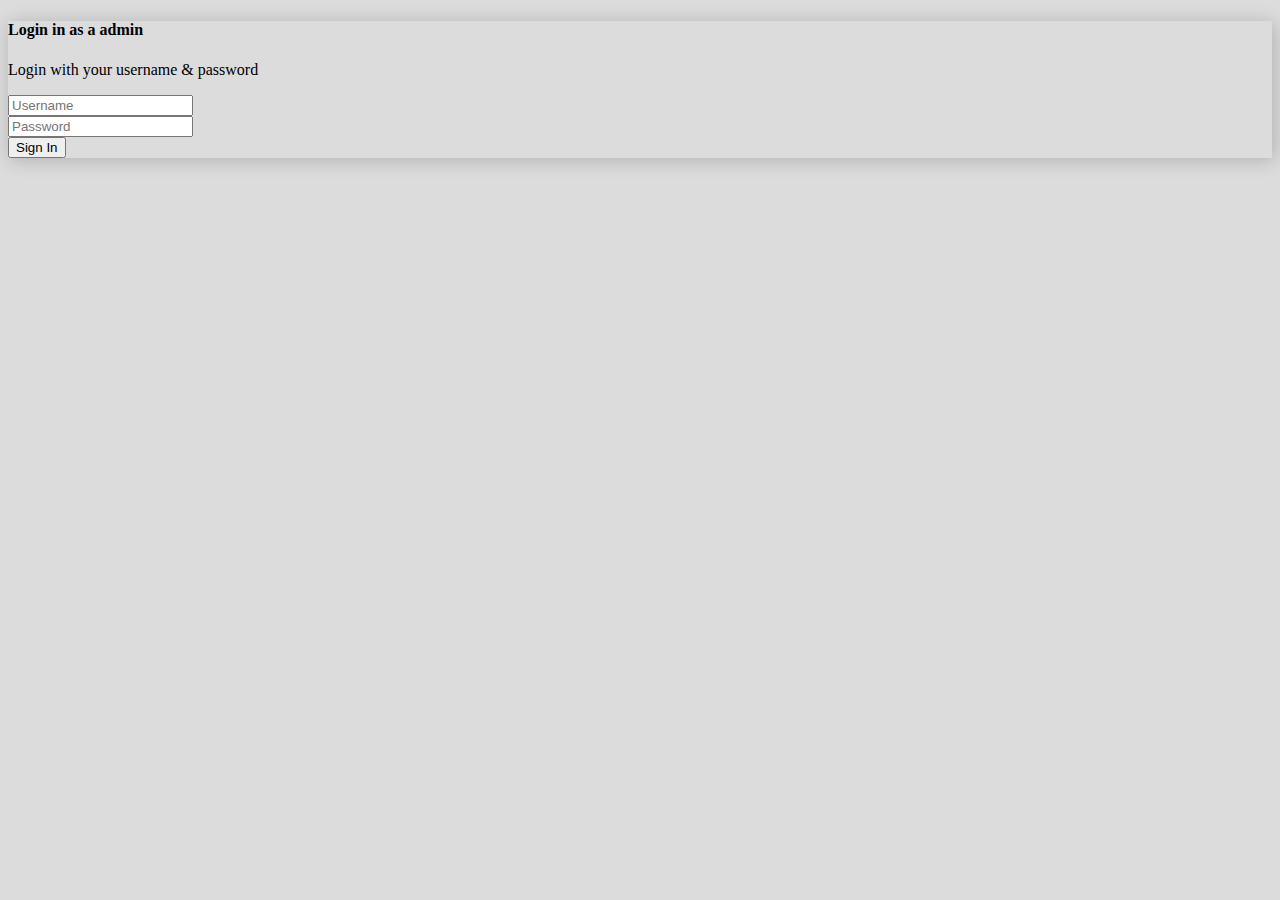
<file: project1/index.html>
<!doctype html>
<html lang="en">
  <head>
    <!-- Required meta tags -->
    <meta charset="utf-8">
    <meta name="viewport" content="width=device-width, initial-scale=1">

    <!-- Bootstrap CSS -->
    <link href="https://cdn.jsdelivr.net/npm/bootstrap@5.0.2/dist/css/bootstrap.min.css" rel="stylesheet" integrity="sha384-EVSTQN3/azprG1Anm3QDgpJLIm9Nao0Yz1ztcQTwFspd3yD65VohhpuuCOmLASjC" crossorigin="anonymous">

	<!-- Custom CSS -->
	<link rel="stylesheet" href="css/style.css">

    <title>Login In</title>
  </head>
  <body>

	<div class="container">
		<div class="row justify-content-center mt-5">
			<div class="col-lg-4 col-md-4">
				<div class="card bx">
					<div class="card-body">
						<div class="card title">
							<h4>Login in as a admin</h4>
							<p class="card-text small text-muted">Login with your username &amp; password</p>
							<form>
								<div class="mb-3">
									<input type="text" class="form-control form-control-sm" placeholder="Username" required>
								</div>
								<div class="mb-3">
									<input type="password" class="form-control form-control-sm" placeholder="Password" required>
								</div>
								<div class="mb-3">
									<input type="submit" class="btn btn-block btn-sm btn-success" value="Sign In">
								</div>
							</form>

							
						</div>
					</div>
				</div>
			</div>
		</div>
	</div>
    
	

   

    
	
	
	
	
	<!-- Option 1: Bootstrap Bundle with Popper -->
    <script src="https://cdn.jsdelivr.net/npm/bootstrap@5.0.2/dist/js/bootstrap.bundle.min.js" integrity="sha384-MrcW6ZMFYlzcLA8Nl+NtUVF0sA7MsXsP1UyJoMp4YLEuNSfAP+JcXn/tWtIaxVXM" crossorigin="anonymous"></script>

    
  </body>
</html>
</file>
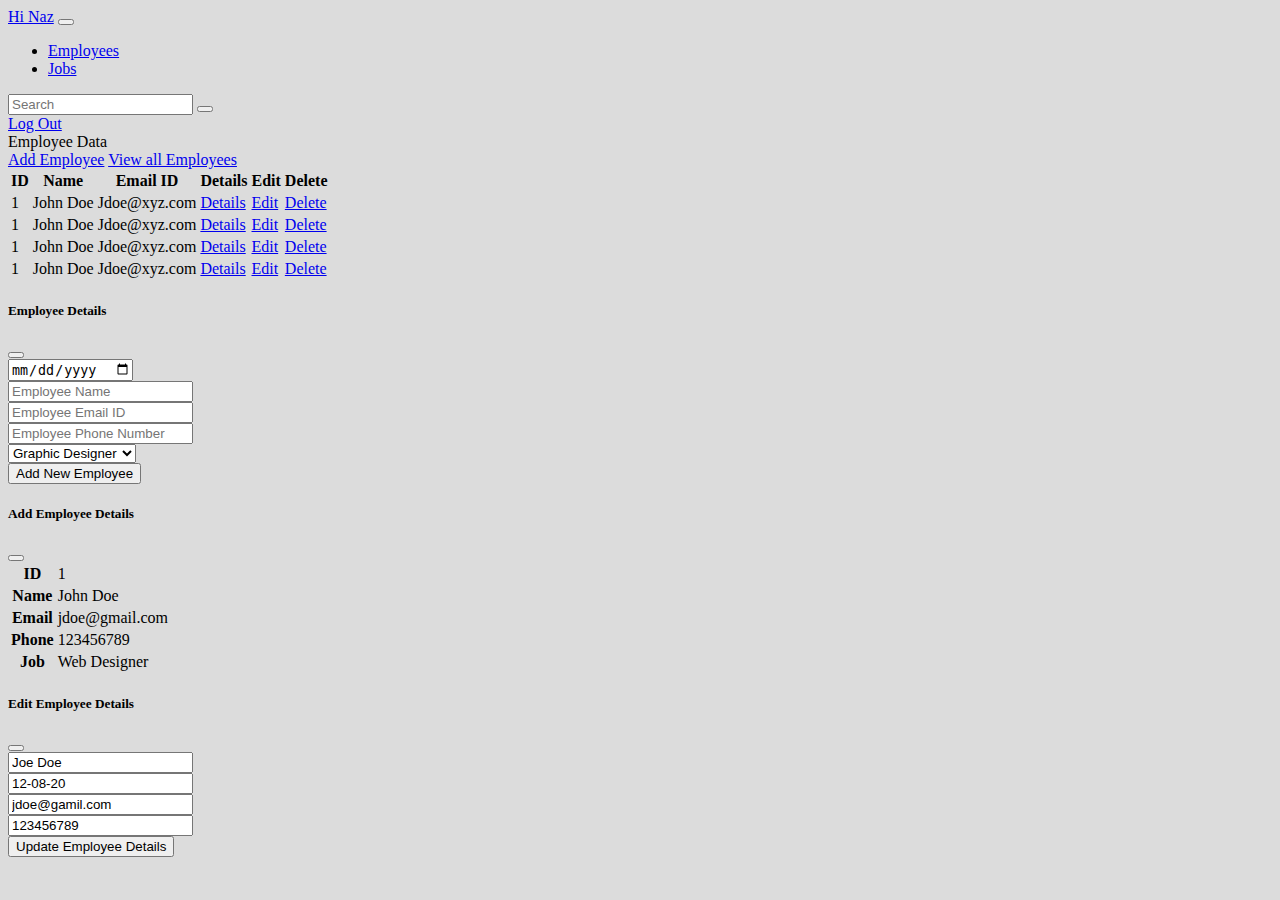
<file: project1/employees-list.html>
<!doctype html>
<html lang="en">
  <head>
    <!-- Required meta tags -->
    <meta charset="utf-8">
    <meta name="viewport" content="width=device-width, initial-scale=1">

    <!-- Bootstrap CSS -->
    <link href="https://cdn.jsdelivr.net/npm/bootstrap@5.0.2/dist/css/bootstrap.min.css" rel="stylesheet" integrity="sha384-EVSTQN3/azprG1Anm3QDgpJLIm9Nao0Yz1ztcQTwFspd3yD65VohhpuuCOmLASjC" crossorigin="anonymous">
	<!-- Font Awesome -->
	<link rel="stylesheet" href="https://cdnjs.cloudflare.com/ajax/libs/font-awesome/6.4.0/css/all.min.css" integrity="sha512-iecdLmaskl7CVkqkXNQ/ZH/XLlvWZOJyj7Yy7tcenmpD1ypASozpmT/E0iPtmFIB46ZmdtAc9eNBvH0H/ZpiBw==" crossorigin="anonymous" referrerpolicy="no-referrer" />

	<!-- Custom CSS -->
	<link rel="stylesheet" href="css/style.css">

    <title>Employees List</title>
  </head>
  <body>

	<!-- nav -->

	<nav class="navbar navbar-expand-lg navbar-dark bg-dark">
		<div class="container-fluid">
		  <a class="navbar-brand" href="dash.html">Hi Naz</a>
		  <button class="navbar-toggler" type="button" data-bs-toggle="collapse" data-bs-target="#navbarSupportedContent" aria-controls="navbarSupportedContent" aria-expanded="false" aria-label="Toggle navigation">
			<span class="navbar-toggler-icon"></span>
		  </button>
		  <div class="collapse navbar-collapse" id="navbarSupportedContent">
			<ul class="navbar-nav me-auto mb-2 mb-lg-0">
			  <li class="nav-item">
				<a class="nav-link" aria-current="page" href="employees-list.html">Employees</a>
			  </li>
			  <li class="nav-item">
				<a class="nav-link" href="jobs-list.html">Jobs</a>
			  </li>
			  </ul>
			<form class="d-flex">
				<div class="input-group">
					<input type="text" class="form-control form-control-sm" placeholder="Search" aria-label="Recipient's username" aria-describedby="button-addon2">
					<button class="btn btn-sm btn-success" type="submit" id="button-addon2"><i class="fa fa-search"></i></button>
				  </div>
				  
			</form>

			<a href="#" class="mr-3 btn btn-sm btn-warning">Log Out</a>
		  </div>
		</div>
	  </nav>
	  <!-- nav -->

	  <!-- dashboard contents -->
	  <div class="container-fluid">
		<div class="row mt-3">
			<div class="col-lg-3 col-md-3">
				<div class="list-group small">
					<div class="list-group-item active">Employee Data</div>
					<a href="#" class="list-group-item" data-bs-toggle="modal" data-bs-target="#add_employee">Add Employee</a> </a>
					<a href="employees-list.html" class="list-group-item">View all Employees</a>
				</div>
			</div>
			<div class="col-lg-9 col-md-9">
				<table class="table table-striped table-hover bg-light small">
					<tr class="table-dark">
						<th>ID</th>
						<th>Name</th>
						<th>Email ID</th>
						<th>Details</th>
						<th>Edit</th>
						<th>Delete</th>
					</tr>
					<tr>
						<td>1</td>
						<td>John Doe</td>
						<td>Jdoe@xyz.com</td>
						<td><a href="#" data-bs-toggle="modal" data-bs-target="#employee_details1" class="btn btn-sm btn-block btn-info">Details</a></td>
						<td><a href="#" data-bs-toggle="modal" data-bs-target="#employee_edit_details" class="btn btn-sm btn-block btn-warning">Edit</a></td>
						<td><a href="#" class="btn btn-sm btn-block btn-danger" onclick="confirm('Are you sure you want to delete \' John Doe \'?');">Delete</a></td>
					</tr>
					<tr>
						<td>1</td>
						<td>John Doe</td>
						<td>Jdoe@xyz.com</td>
						<td><a href="#" data-bs-toggle="modal" data-bs-target="#add_employee" class="btn btn-sm btn-block btn-info">Details</a></td>
						<td><a href="#" class="btn btn-sm btn-block btn-warning">Edit</a></td>
						<td><a href="#" class="btn btn-sm btn-block btn-danger">Delete</a></td>
					</tr>
					<tr>
						<td>1</td>
						<td>John Doe</td>
						<td>Jdoe@xyz.com</td>
						<td><a href="#" data-bs-toggle="modal" data-bs-target="#add_employee" class="btn btn-sm btn-block btn-info">Details</a></td>
						<td><a href="#" class="btn btn-sm btn-block btn-warning">Edit</a></td>
						<td><a href="#" class="btn btn-sm btn-block btn-danger">Delete</a></td>
					</tr>
					<tr>
						<td>1</td>
						<td>John Doe</td>
						<td>Jdoe@xyz.com</td>
						<td><a href="#" data-bs-toggle="modal" data-bs-target="#add_employee" class="btn btn-sm btn-block btn-info">Details</a></td>
						<td><a href="#" class="btn btn-sm btn-block btn-warning">Edit</a></td>
						<td><a href="#" class="btn btn-sm btn-block btn-danger">Delete</a></td>
					</tr>
				</table>
			</div>
		</div>
	  </div>
	  <!-- dashboard content -->

	  
  
  <!-- Add Employee Modal -->
  <div class="modal fade" id="add_employee" tabindex="-1" aria-labelledby="add_employee" aria-hidden="true">
	<div class="modal-dialog">
	  <div class="modal-content">
		<div class="modal-header">
		  <h5 class="modal-title" id="exampleModalLabel">Employee Details</h5>
		  <button type="button" class="btn-close" data-bs-dismiss="modal" aria-label="Close"></button>
		</div>
		<div class="modal-body">
			<form>
				<input type="date" class="form-control form-control-sm" required>
				<div class="mb-3">
					<input type="text" class="form-control form-control-sm" placeholder="Employee Name" required>
				</div>
				<div class="mb-3">
					<input type="email" class="form-control form-control-sm" placeholder="Employee Email ID" required>
				</div>
				<div class="mb-3">
					<input type="tel" class="form-control form-control-sm" placeholder="Employee Phone Number" required>
				</div>
				<div class="mb-3">
					<select class="form-control form-control-sm">
						<option value="graphic designer">Graphic Designer</option>
						<option value="graphic designer">Graphic Designer</option>
						<option value="Web designer">Web Designer</option>
						<option value="network designer">Network Designer</option>
					</select>
				</div>
				<div class="mb-3">
					<button type="submit" class="btn btn-sm btn-success btn-block">Add New Employee</button>
				</div>
			  </form>
		  
		</div>
		
	  </div>
	</div>
  </div>

  <!-- Details Modal -->
  <div class="modal fade" id="employee_details1" tabindex="-1" aria-labelledby="employee_details1" aria-hidden="true">
	<div class="modal-dialog">
	  <div class="modal-content">
		<div class="modal-header">
		  <h5 class="modal-title" id="exampleModalLabel">Add Employee Details</h5>
		  <button type="button" class="btn-close" data-bs-dismiss="modal" aria-label="Close"></button>
		</div>
		<table class="table table-border">
				<tr>
					<th>ID</th>
					<td>1</td>
				</tr>
				<tr>
					<th>Name</th>
					<td>John Doe</td>
				</tr>
				<tr>
					<th>Email</th>
					<td>jdoe@gmail.com</td>
				</tr>
				<tr>
					<th>Phone</th>
					<td>123456789</td>
				</tr>
				<tr>
					<th>Job</th>
					<td>Web Designer</td>
				</tr>
		</table>
		
	  </div>
	</div>
  </div>


  <!-- Edit Employee Details Modal  -->
   <div class="modal fade" id="employee_edit_details" tabindex="-1" aria-labelledby="employee_edit_details" aria-hidden="true">
	<div class="modal-dialog">
	  <div class="modal-content">
		<div class="modal-header">
		  <h5 class="modal-title" id="exampleModalLabel">Edit Employee Details</h5>
		  <button type="button" class="btn-close" data-bs-dismiss="modal" aria-label="Close"></button>
		</div>
		<div class="modal-body">
			<form>
				<div class="mb-3">
					<input type="text" class="form-control form-control-sm" value="Joe Doe" required>
				</div>
				<div class="mb-3">
					<input type="text" class="form-control form-control-sm" value="12-08-20" required>
				</div>
				<div class="mb-3">
					<input type="email" class="form-control form-control-sm" value="jdoe@gamil.com" required>
				</div>
				<div class="mb-3">
					<input type="tel" class="form-control form-control-sm" value="123456789" required>
				</div>
				<div class="mb-3">
					
				</div>
				<div class="mb-3">
					<button type="submit" class="btn btn-sm btn-success btn-block">Update Employee Details</button>
				</div>
			  </form>
		  
		</div>
		
	  </div>
	</div>
  </div>

  

  

	
	<!-- Option 1: Bootstrap Bundle with Popper -->
    <script src="https://cdn.jsdelivr.net/npm/bootstrap@5.0.2/dist/js/bootstrap.bundle.min.js" integrity="sha384-MrcW6ZMFYlzcLA8Nl+NtUVF0sA7MsXsP1UyJoMp4YLEuNSfAP+JcXn/tWtIaxVXM" crossorigin="anonymous"></script>

    
  </body>
</html>
</file>
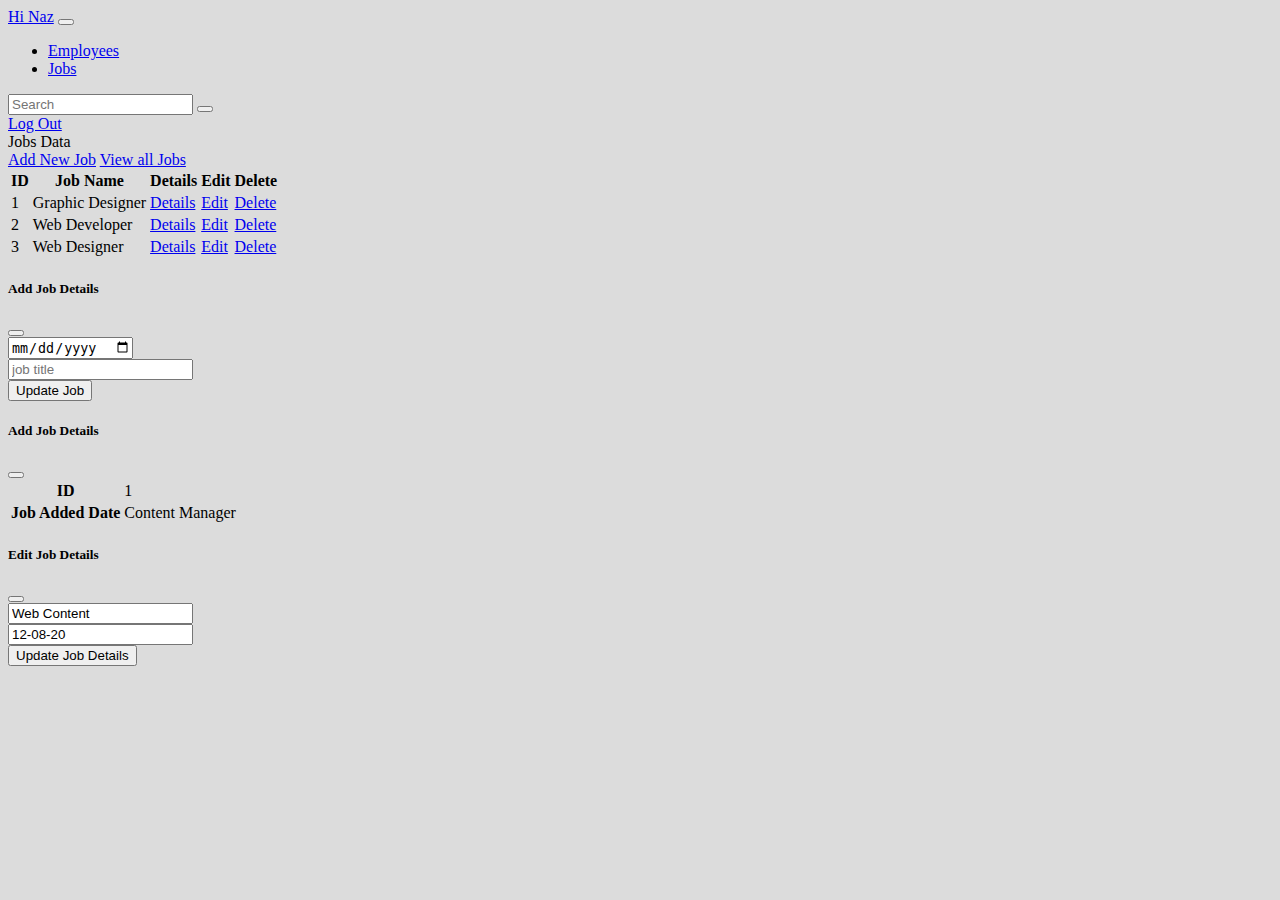
<file: project1/jobs-list.html>
<!doctype html>
<html lang="en">
  <head>
    <!-- Required meta tags -->
    <meta charset="utf-8">
    <meta name="viewport" content="width=device-width, initial-scale=1">

    <!-- Bootstrap CSS -->
    <link href="https://cdn.jsdelivr.net/npm/bootstrap@5.0.2/dist/css/bootstrap.min.css" rel="stylesheet" integrity="sha384-EVSTQN3/azprG1Anm3QDgpJLIm9Nao0Yz1ztcQTwFspd3yD65VohhpuuCOmLASjC" crossorigin="anonymous">
	<!-- Font Awesome -->
	<link rel="stylesheet" href="https://cdnjs.cloudflare.com/ajax/libs/font-awesome/6.4.0/css/all.min.css" integrity="sha512-iecdLmaskl7CVkqkXNQ/ZH/XLlvWZOJyj7Yy7tcenmpD1ypASozpmT/E0iPtmFIB46ZmdtAc9eNBvH0H/ZpiBw==" crossorigin="anonymous" referrerpolicy="no-referrer" />

	<!-- Custom CSS -->
	<link rel="stylesheet" href="css/style.css">

    <title>Jobs List</title>
  </head>
  <body>

	<!-- nav -->

	<nav class="navbar navbar-expand-lg navbar-dark bg-dark">
		<div class="container-fluid">
		  <a class="navbar-brand" href="dash.html">Hi Naz</a>
		  <button class="navbar-toggler" type="button" data-bs-toggle="collapse" data-bs-target="#navbarSupportedContent" aria-controls="navbarSupportedContent" aria-expanded="false" aria-label="Toggle navigation">
			<span class="navbar-toggler-icon"></span>
		  </button>
		  <div class="collapse navbar-collapse" id="navbarSupportedContent">
			<ul class="navbar-nav me-auto mb-2 mb-lg-0">
			  <li class="nav-item">
				<a class="nav-link" aria-current="page" href="employees-list.html">Employees</a>
			  </li>
			  <li class="nav-item">
				<a class="nav-link" href="jobs-list.html">Jobs</a>
			  </li>
			  </ul>
			<form class="d-flex">
				<div class="input-group">
					<input type="text" class="form-control form-control-sm" placeholder="Search" aria-label="Recipient's username" aria-describedby="button-addon2">
					<button class="btn btn-sm btn-success" type="submit" id="button-addon2"><i class="fa fa-search"></i></button>
				  </div>
				  
			</form>

			<a href="#" class="mr-3 btn btn-sm btn-warning">Log Out</a>
		  </div>
		</div>
	  </nav>
	  <!-- nav -->

	  <!-- dashboard contents -->
	  <div class="container-fluid">
		<div class="row mt-3">
			<div class="col-lg-3 col-md-3">
				<div class="list-group small">
					<div class="list-group-item active">Jobs Data</div>
					<a href="#" class="list-group-item" data-bs-toggle="modal" data-bs-target="#add_job">Add New Job</a> </a>
					<a href="jobs-list.html" class="list-group-item">View all Jobs</a>
				</div>
			</div>
			<div class="col-lg-9 col-md-9">
				<table class="table table-striped table-hover bg-light small">
					<tr class="table-dark">
						<th>ID</th>
						<th>Job Name</th>
						<th>Details</th>
						<th>Edit</th>
						<th>Delete</th>
					</tr>
					<tr>
						<td>1</td>
						<td>Graphic Designer</td>
						<td><a href="#" data-bs-toggle="modal" data-bs-target="#job_details" class="btn btn-sm btn-block btn-info">Details</a></td>
						<td><a href="#" data-bs-toggle="modal" data-bs-target="#edit_job_details" class="btn btn-sm btn-block btn-warning">Edit</a></td>
						<td><a href="#" class="btn btn-sm btn-block btn-danger" onclick="confirm('Are you sure you want to delete \' Graphic Designer \'?');">Delete</a></td>
					</tr>
					<tr>
						<td>2</td>
						<td>Web Developer</td>
						<td><a href="#" data-bs-toggle="modal" data-bs-target="#job_details" class="btn btn-sm btn-block btn-info">Details</a></td>
						<td><a href="#" class="btn btn-sm btn-block btn-warning">Edit</a></td>
						<td><a href="#" class="btn btn-sm btn-block btn-danger">Delete</a></td>
					</tr>
					<tr>
						<td>3</td>
						<td>Web Designer</td>
						<td><a href="#" data-bs-toggle="modal" data-bs-target="#job_details" class="btn btn-sm btn-block btn-info">Details</a></td>
						<td><a href="#" class="btn btn-sm btn-block btn-warning">Edit</a></td>
						<td><a href="#" class="btn btn-sm btn-block btn-danger">Delete</a></td>
					</tr>
				</table>
			</div>
		</div>
	  </div>
	  <!-- dashboard content -->

	  
  
  <!-- Add Job Modal -->
  <div class="modal fade" id="add_job" tabindex="-1" aria-labelledby="add_job" aria-hidden="true">
	<div class="modal-dialog">
	  <div class="modal-content">
		<div class="modal-header">
		  <h5 class="modal-title" id="exampleModalLabel">Add Job Details</h5>
		  <button type="button" class="btn-close" data-bs-dismiss="modal" aria-label="Close"></button>
		</div>
		<div class="modal-body">
			<form>
				<input type="date" class="form-control form-control-sm" required>
				<div class="mb-3">
					<input type="text" class="form-control form-control-sm" placeholder="job title" required>
				</div>
				<div class="mb-3">
					<button type="submit" class="btn btn-sm btn-success btn-block">Update Job</button>
				</div>
			  </form>
		  
		</div>
		
	  </div>
	</div>
  </div>

  <!-- Job Details Modal -->

  <div class="modal fade" id="job_details" tabindex="-1" aria-labelledby="job_details" aria-hidden="true">
	<div class="modal-dialog">
	  <div class="modal-content">
		<div class="modal-header">
		  <h5 class="modal-title" id="exampleModalLabel">Add Job Details</h5>
		  <button type="button" class="btn-close" data-bs-dismiss="modal" aria-label="Close"></button>
		</div>
		<table class="table table-border">
				<tr>
					<th>ID</th>
					<td>1</td>
				</tr>
				<tr>
					<th>Job Added Date</th>
					<td>Content Manager</td>
				</tr>
		</table>
		
	  </div>
	</div>
  </div>


  <!-- Edit Job Details Modal  -->
   <div class="modal fade" id="edit_job_details" tabindex="-1" aria-labelledby="edit_job_details" aria-hidden="true">
	<div class="modal-dialog">
	  <div class="modal-content">
		<div class="modal-header">
		  <h5 class="modal-title" id="exampleModalLabel">Edit Job Details</h5>
		  <button type="button" class="btn-close" data-bs-dismiss="modal" aria-label="Close"></button>
		</div>
		<div class="modal-body">
			<form>
				<div class="mb-3">
					<input type="text" class="form-control form-control-sm" value="Web Content" required>
				</div>
				<div class="mb-3">
					<input type="text" class="form-control form-control-sm" value="12-08-20" required>
				</div>
				<div class="mb-3">
					<button type="submit" class="btn btn-sm btn-success btn-block">Update Job Details</button>
				</div>
			  </form>
		  
		</div>
		
	  </div>
	</div>
  </div>

  

  

	
	<!-- Option 1: Bootstrap Bundle with Popper -->
    <script src="https://cdn.jsdelivr.net/npm/bootstrap@5.0.2/dist/js/bootstrap.bundle.min.js" integrity="sha384-MrcW6ZMFYlzcLA8Nl+NtUVF0sA7MsXsP1UyJoMp4YLEuNSfAP+JcXn/tWtIaxVXM" crossorigin="anonymous"></script>

    
  </body>
</html>
</file>
<file: project1/css/style.css>
body {
	background-color: gainsboro;
}

.bx {
	box-shadow: 2px 2px 18px rgba(0,0,0,0.2);
}

.card-border {
	box-shadow: 2px 2px 12px rgba(0, 0, 0, 0.2);
}
</file>
